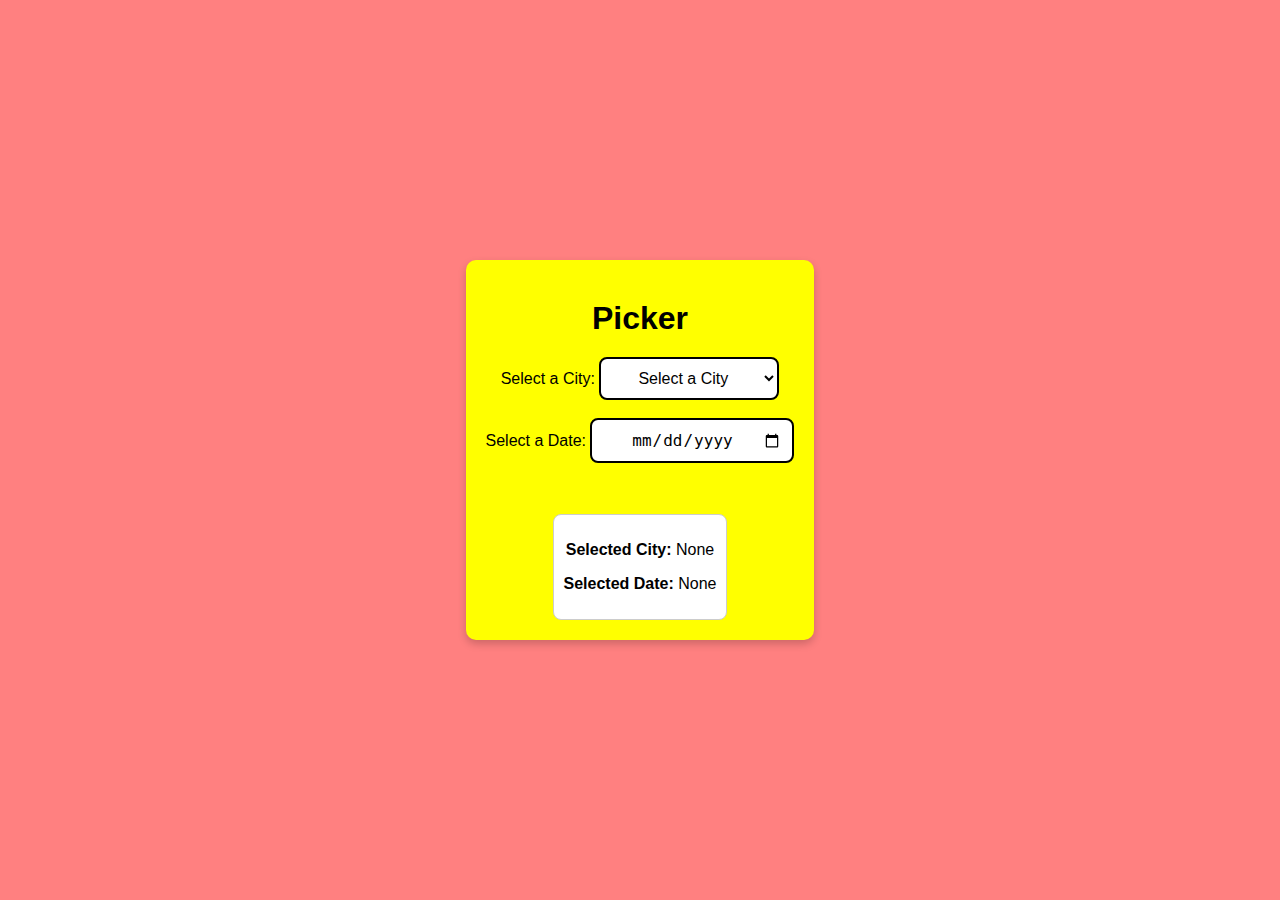
<file: Laurente, Niel/module10/day10.html>
<!DOCTYPE html>
<html lang="en">
<head>
    <meta charset="UTF-8">
    <meta name="viewport" content="width=device-width, initial-scale=1.0">
    <title>Day 10 Activity</title>
    <link rel="stylesheet" href="style.css">
</head>
<body>
    <div class="container">
        <h1>Picker</h1>
        <div class="inputGroup">
            <label for="city">Select a City:</label>
            <select name="city" id="city">
                <option value="" disabled selected>Select a City</option>
                <option value="Iloilo City">Iloilo City</option>
                <option value="Guimaras">Guimaras</option>
                <option value="Roxas">Roxas</option>
                <option value="Antique">Antique</option>
            </select>
        </div>
        <br>
        <div class="inputGroup">
            <label for="date">Select a Date:</label>
            <input type="date" name="date" id="date">
        </div>
        <br><br>
    
        <div class="result">
            <p><strong>Selected City: </strong> <span id="selectedCity">None</span></p>
            <p><strong>Selected Date: </strong> <span id="selectedDate">None</span></p>
        </div>
    </div>
    <script src="script.js"></script>
</body>
</html>
</file>
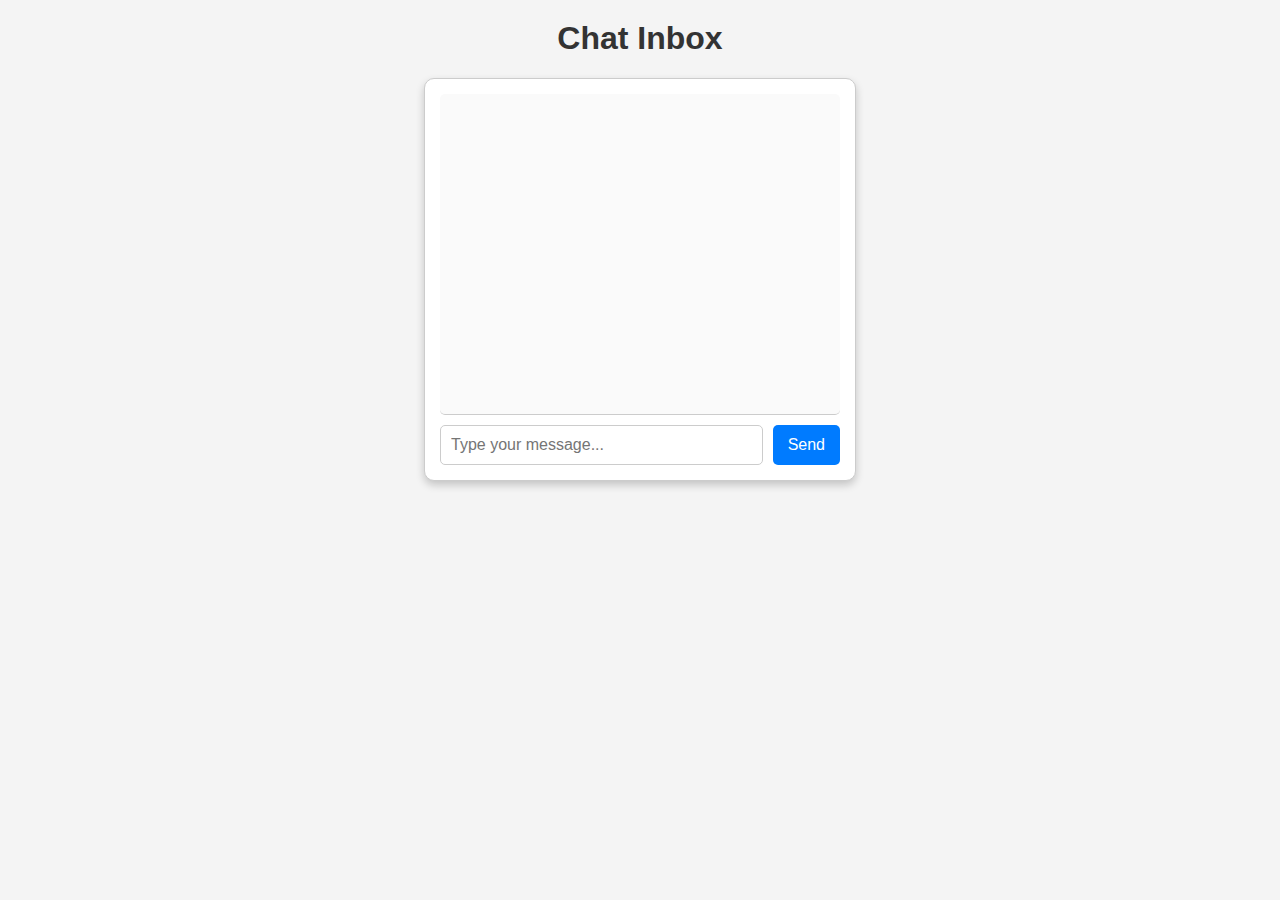
<file: Laurente, Niel/module11-12/ChatInBlog.html>
<!DOCTYPE html>
<html lang="en">
<head>
    <meta charset="UTF-8">
    <meta name="viewport" content="width=device-width, initial-scale=1.0">
    <title>Chat in Blog</title>
    <link rel="stylesheet" href="style.css">
</head>
<body>
    <h1 style="text-align: center;">Chat Inbox</h1>
    <div class="chat-container">
        <div class="chat-messages" id="chat-messages"></div>
            <div class="chat-input">
                <input type="text" id="message-input" placeholder="Type your message...">
                <button onclick="sendMessage()">Send</button>
        </div>
    </div>

    <script src="script.js"></script>
</body>
</html>
</file>
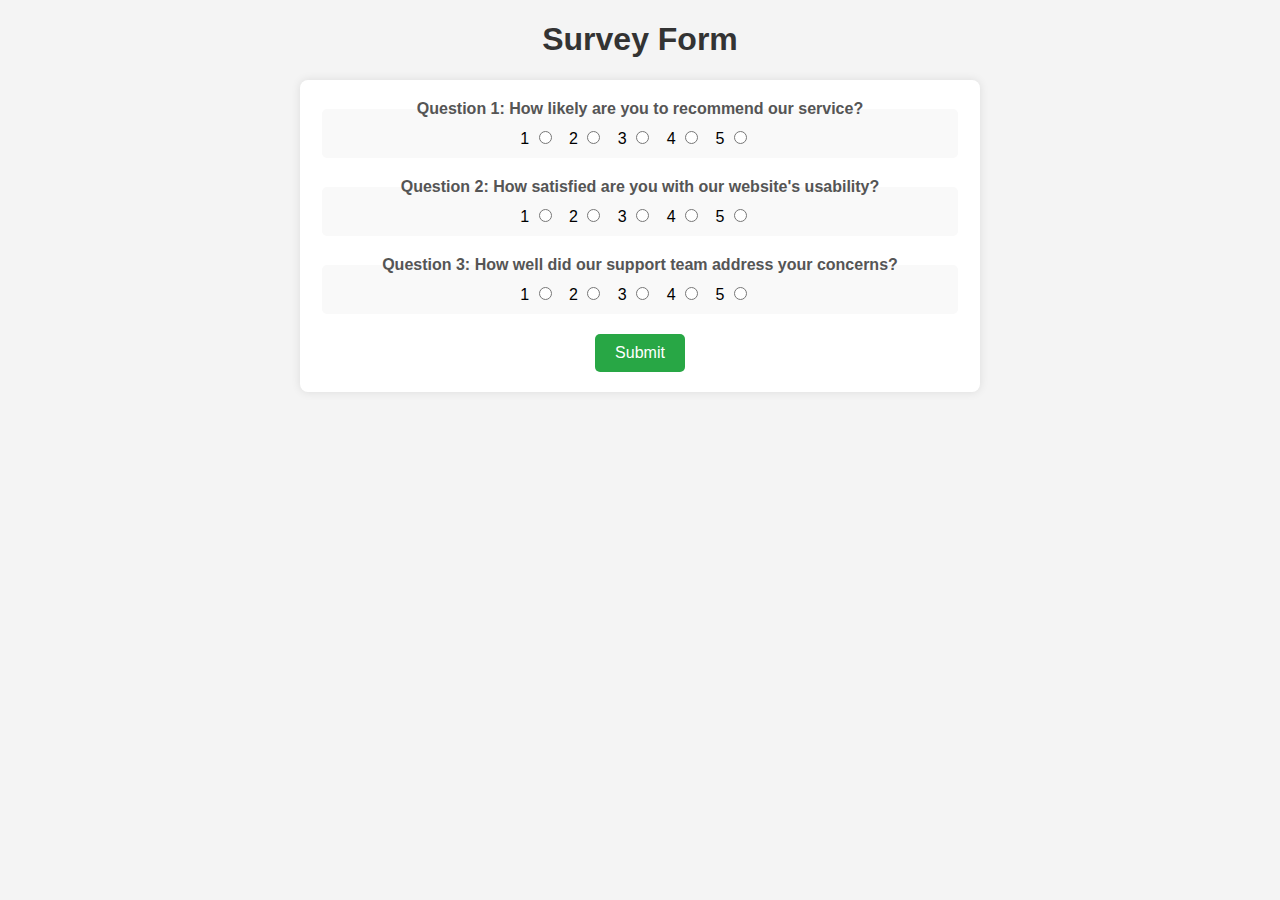
<file: Laurente, Niel/module13/Survey.html>
<!DOCTYPE html>
<html>
<head>
    <title>Survey Form</title>
    <style>
        body {
            font-family: Arial, sans-serif;
            background-color: #f4f4f4;
            text-align: center;
            margin: 0;
            padding: 0;
        }
        h1 {
            color: #333;
        }
        form {
            background: white;
            width: 50%;
            margin: 20px auto;
            padding: 20px;
            border-radius: 8px;
            box-shadow: 0px 0px 10px rgba(0, 0, 0, 0.1);
        }
        fieldset {
            border: none;
            margin-bottom: 20px;
            padding: 10px;
            background: #f9f9f9;
            border-radius: 5px;
        }
        legend {
            font-weight: bold;
            color: #555;
        }
        label {
            margin-right: 10px;
            font-size: 16px;
        }
        input[type="radio"] {
            margin-left: 5px;
        }
        input[type="submit"] {
            background: #28a745;
            color: white;
            border: none;
            padding: 10px 20px;
            font-size: 16px;
            border-radius: 5px;
            cursor: pointer;
            transition: background 0.3s;
        }
        input[type="submit"]:hover {
            background: #218838;
        }
    </style>
</head>
<body>
    <h1>Survey Form</h1>
    <form action="#" method="post">
        <fieldset>
            <legend>Question 1: How likely are you to recommend our service?</legend>
            <label>1 <input type="radio" name="q1" value="1"></label>
            <label>2 <input type="radio" name="q1" value="2"></label>
            <label>3 <input type="radio" name="q1" value="3"></label>
            <label>4 <input type="radio" name="q1" value="4"></label>
            <label>5 <input type="radio" name="q1" value="5"></label>
        </fieldset>
        <fieldset>
            <legend>Question 2: How satisfied are you with our website's usability?</legend>
            <label>1 <input type="radio" name="q2" value="1"></label>
            <label>2 <input type="radio" name="q2" value="2"></label>
            <label>3 <input type="radio" name="q2" value="3"></label>
            <label>4 <input type="radio" name="q2" value="4"></label>
            <label>5 <input type="radio" name="q2" value="5"></label>
        </fieldset>
        <fieldset>
            <legend>Question 3: How well did our support team address your concerns?</legend>
            <label>1 <input type="radio" name="q3" value="1"></label>
            <label>2 <input type="radio" name="q3" value="2"></label>
            <label>3 <input type="radio" name="q3" value="3"></label>
            <label>4 <input type="radio" name="q3" value="4"></label>
            <label>5 <input type="radio" name="q3" value="5"></label>
        </fieldset>
        <input type="submit" value="Submit">
    </form>
</body>
</html>
</file>
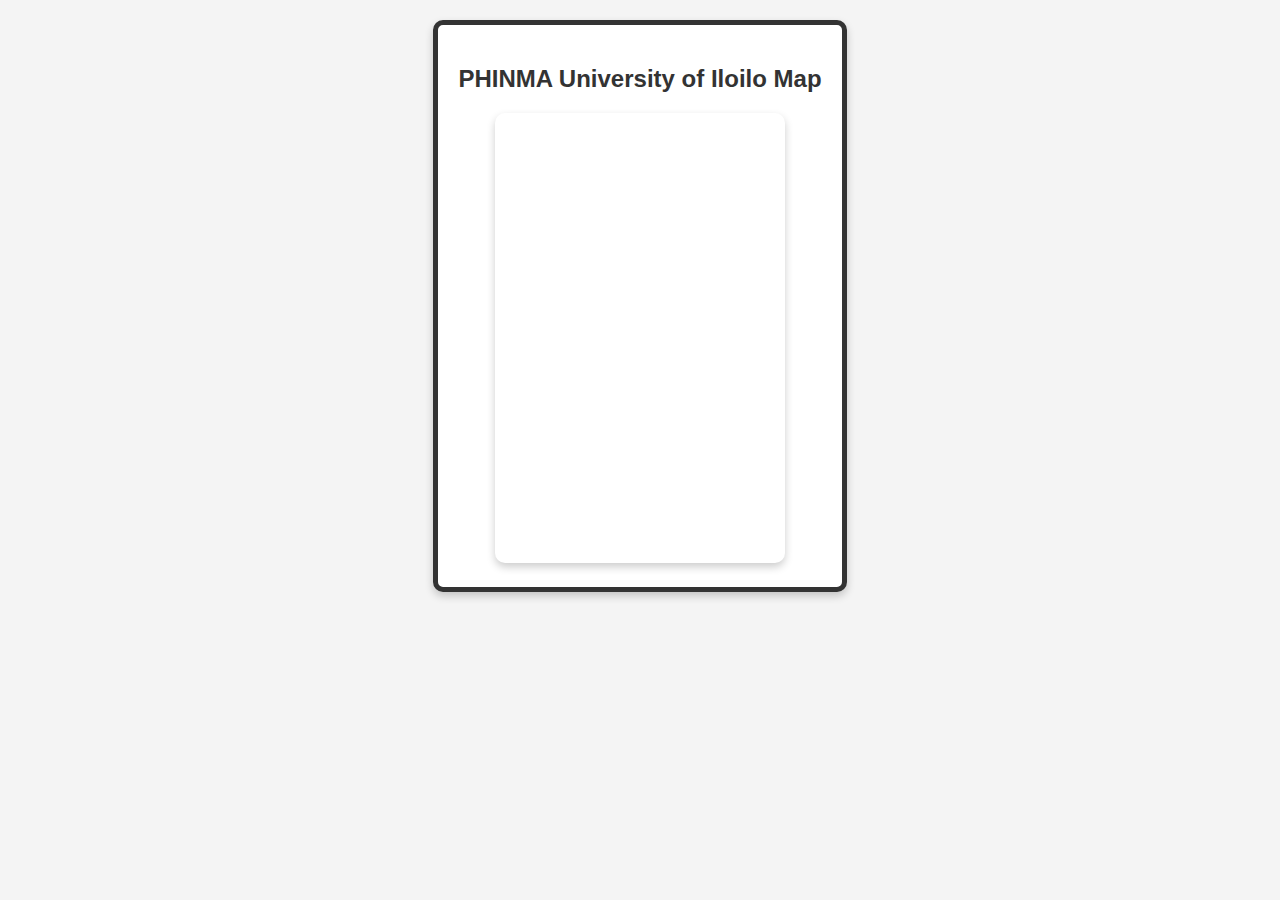
<file: Laurente, Niel/module11-12/map/map.html>
<!DOCTYPE html>
<html lang="en">
<head>
    <title>Map</title>
    <link rel="stylesheet" href="style.css">
</head>
<body style="text-align:center">
    <div class="container">
        <h2>PHINMA University of Iloilo Map</h2>
        <iframe
        width="600"
        height="450"
        style="border:0;"
        loading="lazy"
        allowfullscreen
        referrerpolicy="no-referrer-when-downgrade"
        src="https://www.google.com/maps/embed?pb=!1m18!1m12!1m3!1d3922.612856053503!2d122.56991407598604!3d10.692005260596313!2m3!1f0!2f0!3f0!3m2!1i1024!2i768!4f13.1!3m3!1m2!1s0x33aee4aaf669cb03%3A0x678d2fcf0f986b0!2sPHINMA%20University%20of%20Iloilo!5e0!3m2!1sen!2sph!4v1707723456789!5m2!1sen!2sph">
        </iframe>
    </div>
</body>
</html>
</file>
<file: Laurente, Niel/module10/style.css>
body {
    font-family: Arial, sans-serif;
    margin: 0;
    padding: 0;
    height: 100vh;
    display: flex;
    justify-content: center;
    align-items: center;
    background-color: #ff8080;
}
h1{
    margin: 10px;
    padding: 10px;
}

.container {
    text-align: center;
    background-color: #ffff00;
    padding: 20px;
    border-radius: 10px;
    box-shadow: 0px 4px 8px rgba(0, 0, 0, 0.2);
}
inputGroup {
    display: flex;
    align-items: center;
    justify-content: space-between;
    width: 250px;
    margin: 10px auto;
}

.inputGroup select,
.inputGroup input[type="date"] {
    width: 180px;
    padding: 10px;
    font-size: 16px;
    border: 2px solid;
    border-radius: 8px;
    background-color: rgb(255, 255, 255);
    cursor: pointer;
    text-align: center;
} 
.result{
    margin-top: 15px;
     padding: 10px;
    border: 1px solid #ccc;
    background: #ffff;
    border-radius: 8px;
    display: inline-block;
}
</file>
<file: Laurente, Niel/module11-12/style.css>
body {
    font-family: Arial, sans-serif;
    margin: 0;
    padding: 0;
    background-color: #f4f4f4;
}

h1 {
    text-align: center;
    color: #333;
    margin-top: 20px;
}

.chat-container {
    max-width: 400px;
    margin: 20px auto;
    border: 1px solid #ccc;
    border-radius: 10px;
    padding: 15px;
    background-color: #fff;
    box-shadow: 0 4px 8px rgba(0, 0, 0, 0.2);
}

.chat-messages {
    height: 300px;
    overflow-y: auto;
    border-bottom: 1px solid #ccc;
    padding: 10px;
    background-color: #fafafa;
    border-radius: 5px;
}

.chat-input {
    display: flex;
    gap: 10px;
    padding-top: 10px;
}

.chat-input input {
    flex-grow: 1;
    padding: 10px;
    border: 1px solid #ccc;
    border-radius: 5px;
    font-size: 16px;
}

.chat-input button {
    padding: 10px 15px;
    background-color: #007bff;
    color: white;
    border: none;
    border-radius: 5px;
    cursor: pointer;
    font-size: 16px;
}

.chat-input button:hover {
    background-color: #0056b3;
}
</file>
<file: Laurente, Niel/module11-12/map/style.css>
body {
    text-align: center;
    font-family: Arial, sans-serif;
    background-color: #f4f4f4;
    margin: 0;
    padding: 20px;
}
.container {
    display: inline-block;
    padding: 20px;
    border: 5px solid #333;
    border-radius: 10px;
    background-color: #fff;
    box-shadow: 0 4px 8px rgba(0, 0, 0, 0.2);
}

h2 {
    color: #333;
    margin-bottom: 20px;
}

iframe {
    width: 80%;
    max-width: 600px;
    height: 450px;
    border: 0;
    border-radius: 10px;
    box-shadow: 0 4px 8px rgba(0, 0, 0, 0.2);
}
</file>
